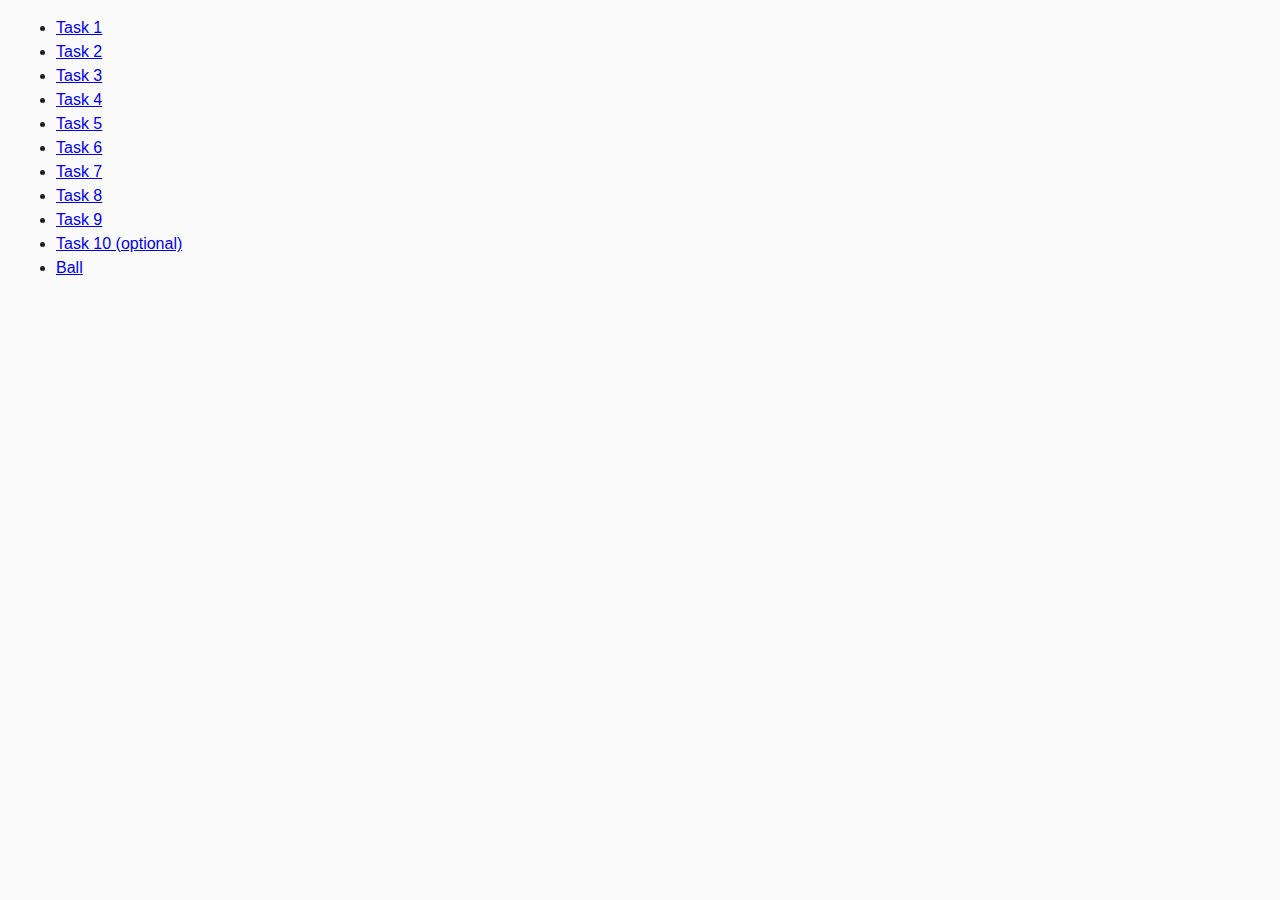
<file: index.html>
<!DOCTYPE html>
<html lang="ru">
  <head>
    <meta charset="UTF-8" />
    <meta http-equiv="X-UA-Compatible" content="IE=edge" />
    <meta name="viewport" content="width=device-width, initial-scale=1.0" />
    <title>Homework 6</title>
    <link rel="stylesheet" href="css/common.css" />
  </head>
  <body>
    <ul>
      <li><a href="task-01.html">Task 1</a></li>
      <li><a href="task-02.html">Task 2</a></li>
      <li><a href="task-03.html">Task 3</a></li>
      <li><a href="task-04.html">Task 4</a></li>
      <li><a href="task-05.html">Task 5</a></li>
      <li><a href="task-06.html">Task 6</a></li>
      <li><a href="task-07.html">Task 7</a></li>
      <li><a href="task-08.html">Task 8</a></li>
      <li><a href="task-09.html">Task 9</a></li>
      <li><a href="task-10.html">Task 10 (optional)</a></li>
      <li><a href="ball.html">Ball</a></li>
    </ul>
  </body>
</html>
</file>
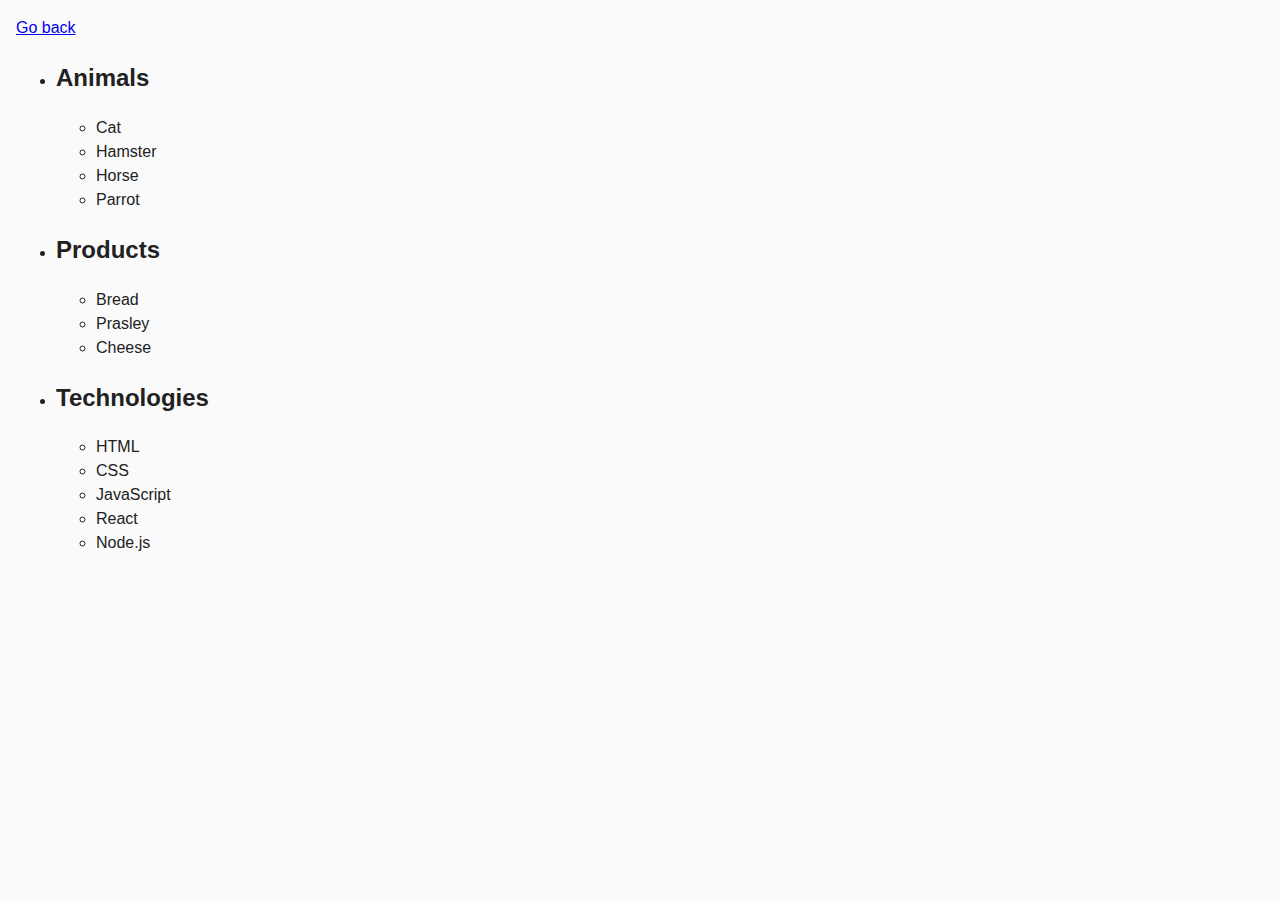
<file: task-01.html>
<!DOCTYPE html>
<html lang="ru">
  <head>
    <meta charset="UTF-8" />
    <meta http-equiv="X-UA-Compatible" content="IE=edge" />
    <meta name="viewport" content="width=device-width, initial-scale=1.0" />
    <title>Task 1</title>
    <link rel="stylesheet" href="css/common.css" />
  </head>
  <body>
    <p><a href="index.html">Go back</a></p>

    <ul id="categories">
      <li class="item">
        <h2>Animals</h2>
        <ul>
          <li>Cat</li>
          <li>Hamster</li>
          <li>Horse</li>
          <li>Parrot</li>
        </ul>
      </li>
      <li class="item">
        <h2>Products</h2>
        <ul>
          <li>Bread</li>
          <li>Prasley</li>
          <li>Cheese</li>
        </ul>
      </li>
      <li class="item">
        <h2>Technologies</h2>
        <ul>
          <li>HTML</li>
          <li>CSS</li>
          <li>JavaScript</li>
          <li>React</li>
          <li>Node.js</li>
        </ul>
      </li>
    </ul>

    <script src="js/task-01.js" type="module"></script>
  </body>
</html>
</file>
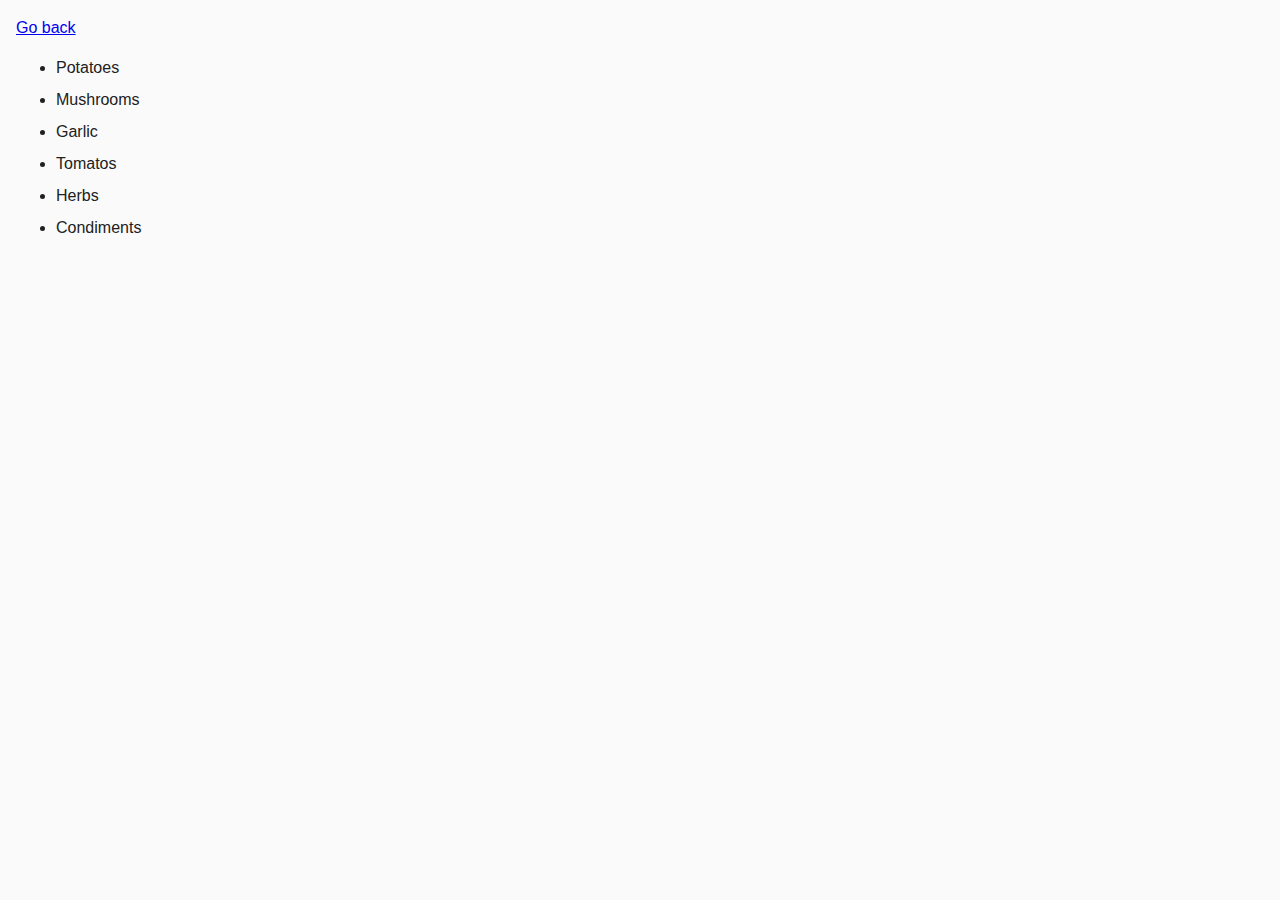
<file: task-02.html>
<!DOCTYPE html>
<html lang="ru">
  <head>
    <meta charset="UTF-8" />
    <meta http-equiv="X-UA-Compatible" content="IE=edge" />
    <meta name="viewport" content="width=device-width, initial-scale=1.0" />
    <title>Task 2</title>
    <link rel="stylesheet" href="css/common.css" />
    <style>
      .item {
        font-weight: 500;
      }

      .item:not(:last-child) {
        margin-bottom: 8px;
      }
    </style>
  </head>
  <body>
    <p><a href="index.html">Go back</a></p>

    <ul id="ingredients"></ul>

    <script src="js/task-02.js" type="module"></script>
  </body>
</html>
</file>
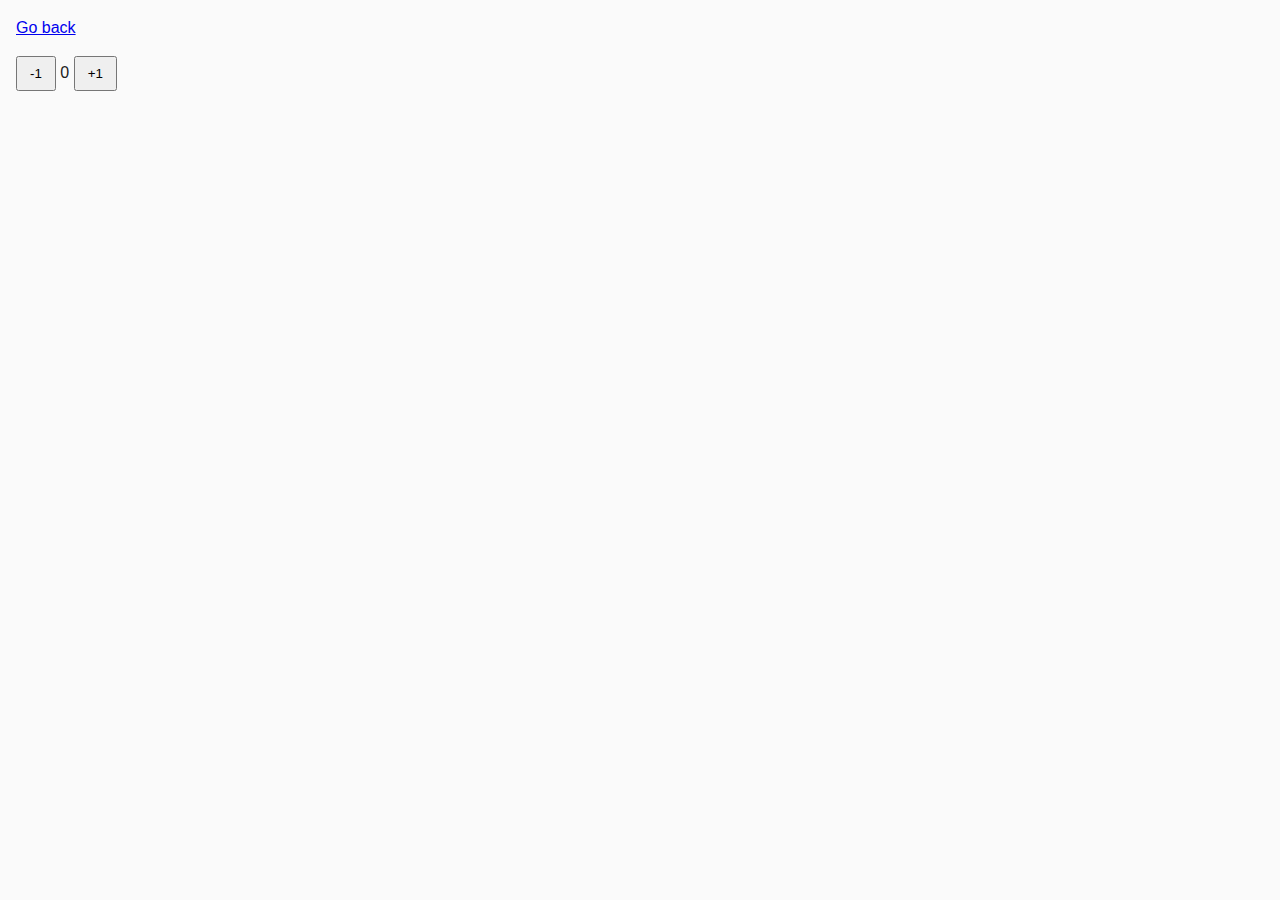
<file: task-04.html>
<!DOCTYPE html>
<html lang="ru">
  <head>
    <meta charset="UTF-8" />
    <meta http-equiv="X-UA-Compatible" content="IE=edge" />
    <meta name="viewport" content="width=device-width, initial-scale=1.0" />
    <title>Task 4</title>
    <link rel="stylesheet" href="css/common.css" />
  </head>
  <body>
    <p><a href="index.html">Go back</a></p>

    <div id="counter">
      <button type="button" data-action="decrement">-1</button>
      <span id="value">0</span>
      <button type="button" data-action="increment">+1</button>
    </div>

    <script src="js/task-04.js" type="module"></script>
  </body>
</html>
</file>
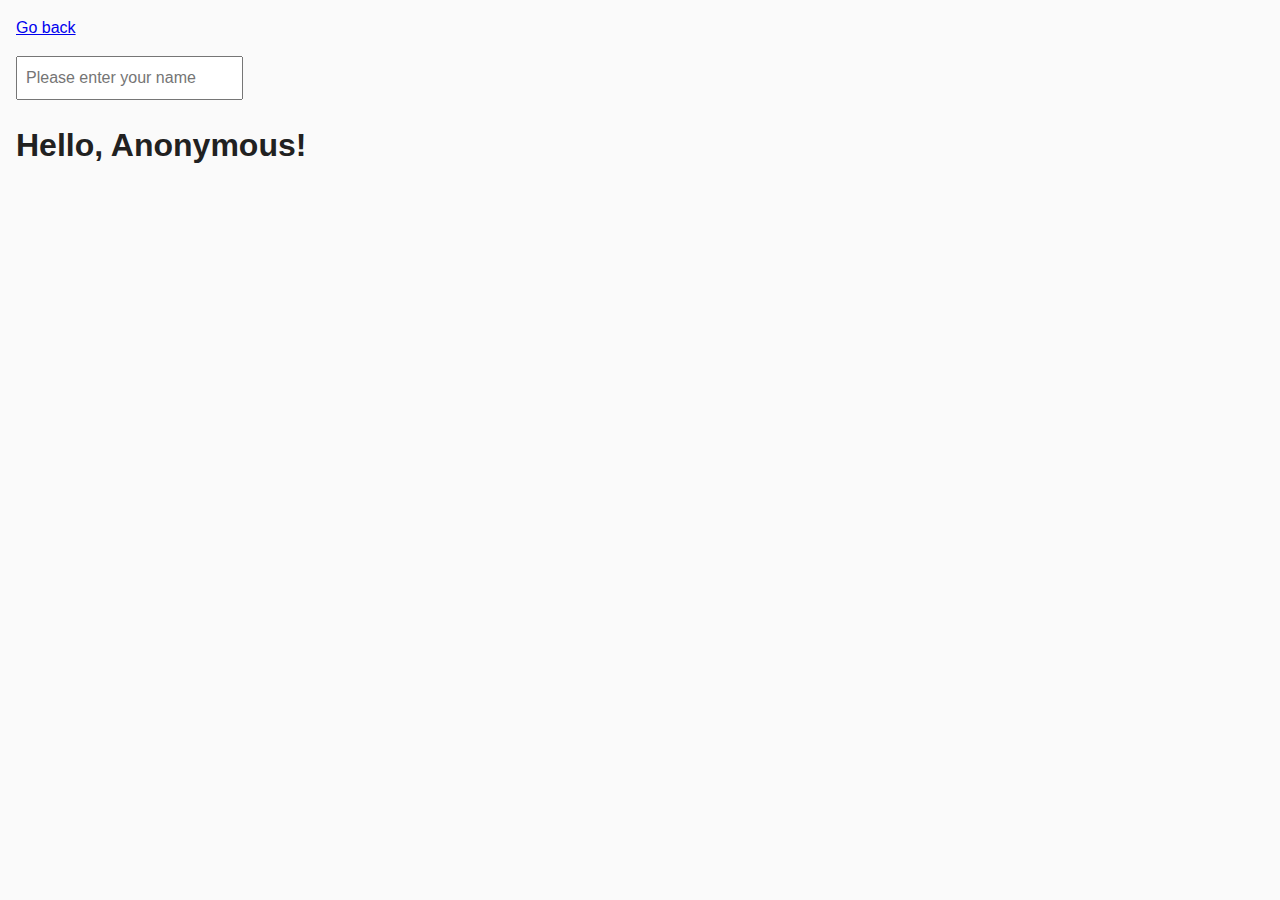
<file: task-05.html>
<!DOCTYPE html>
<html lang="ru">
  <head>
    <meta charset="UTF-8" />
    <meta http-equiv="X-UA-Compatible" content="IE=edge" />
    <meta name="viewport" content="width=device-width, initial-scale=1.0" />
    <title>Task 5</title>
    <link rel="stylesheet" href="css/common.css" />
  </head>
  <body>
    <p><a href="index.html">Go back</a></p>

    <input type="text" id="name-input" placeholder="Please enter your name" />
    <h1>Hello, <span id="name-output">Anonymous</span>!</h1>

    <script src="js/task-05.js" type="module"></script>
  </body>
</html>
</file>
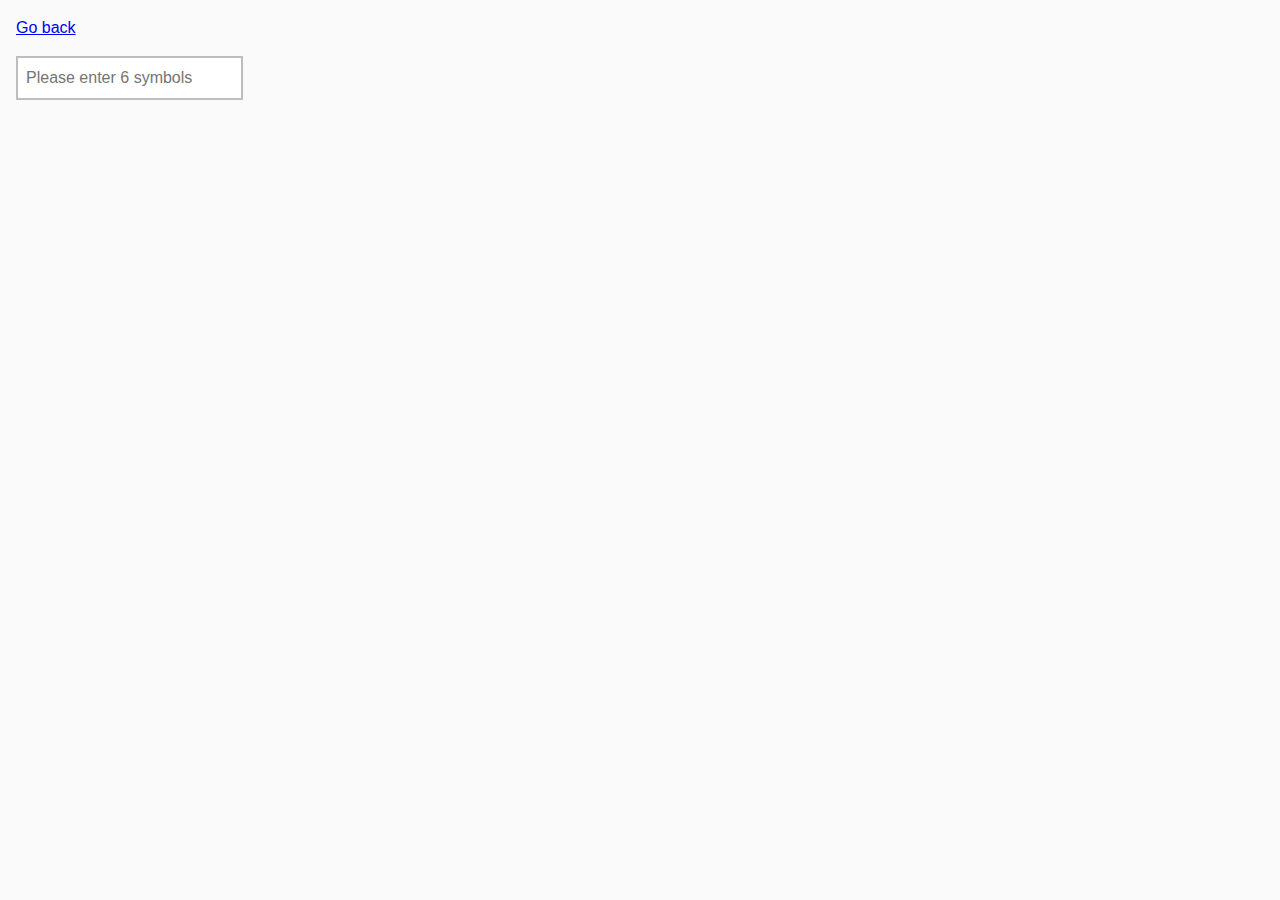
<file: task-06.html>
<!DOCTYPE html>
<html lang="ru">
  <head>
    <meta charset="UTF-8" />
    <meta http-equiv="X-UA-Compatible" content="IE=edge" />
    <meta name="viewport" content="width=device-width, initial-scale=1.0" />
    <title>Task 6</title>
    <link rel="stylesheet" href="css/common.css" />
    <style>
      #validation-input {
        border: 2px solid #bdbdbd;
      }

      #validation-input.valid {
        border-color: #4caf50;
      }

      #validation-input.invalid {
        border-color: #f44336;
      }
    </style>
  </head>
  <body>
    <p><a href="index.html">Go back</a></p>

    <input
      type="text"
      id="validation-input"
      data-length="6"
      placeholder="Please enter 6 symbols"
    />

    <script src="js/task-06.js" type="module"></script>
  </body>
</html>
</file>
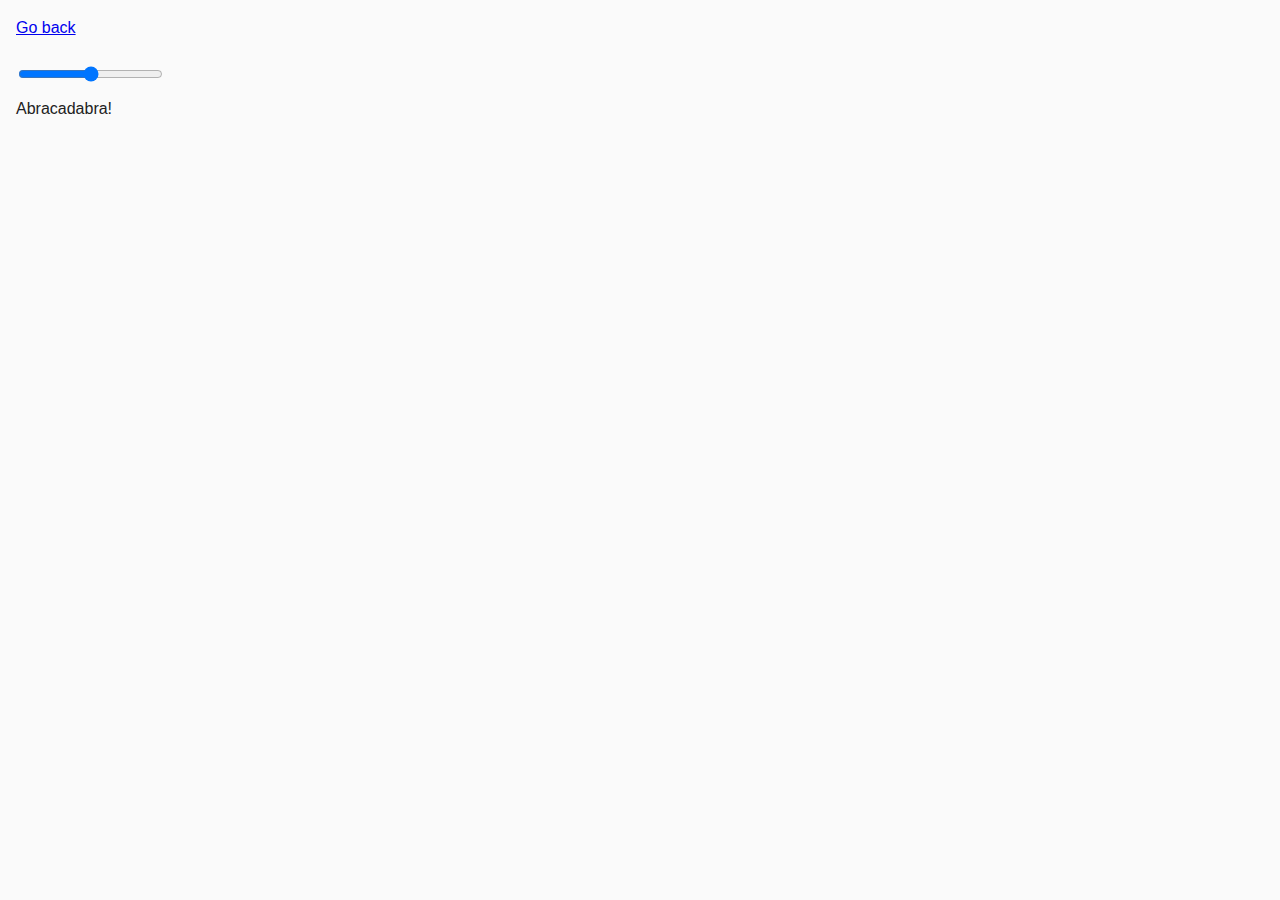
<file: task-07.html>
<!DOCTYPE html>
<html lang="ru">
  <head>
    <meta charset="UTF-8" />
    <meta http-equiv="X-UA-Compatible" content="IE=edge" />
    <meta name="viewport" content="width=device-width, initial-scale=1.0" />
    <title>Task 7</title>
    <link rel="stylesheet" href="css/common.css" />
  </head>
  <body>
    <p><a href="index.html">Go back</a></p>

    <input id="font-size-control" type="range" min="16" max="96" />
    <br />
    <span id="text">Abracadabra!</span>

    <script src="js/task-07.js" type="module"></script>
  </body>
</html>
</file>
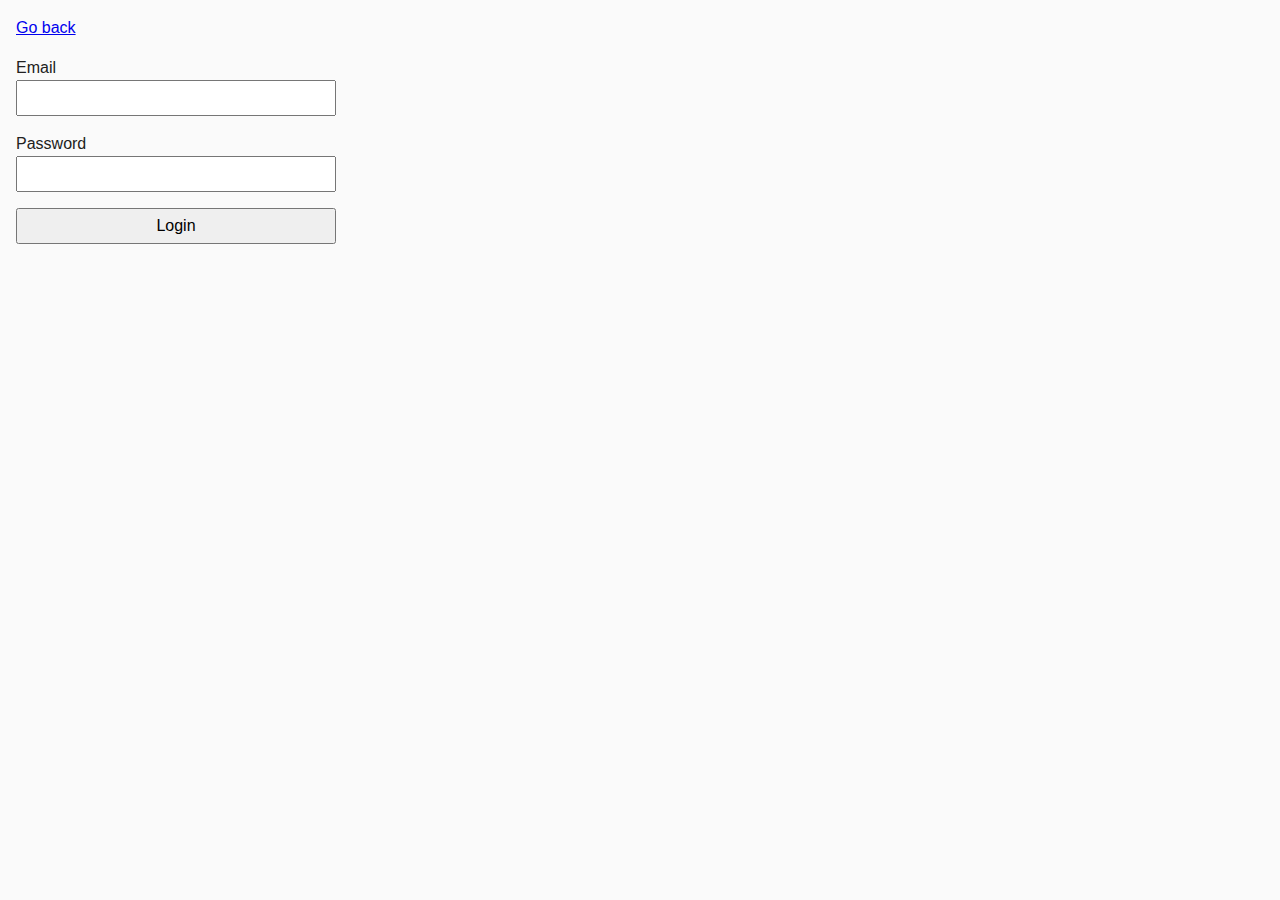
<file: task-08.html>
<!DOCTYPE html>
<html lang="ru">
  <head>
    <meta charset="UTF-8" />
    <meta http-equiv="X-UA-Compatible" content="IE=edge" />
    <meta name="viewport" content="width=device-width, initial-scale=1.0" />
    <title>Task 8</title>
    <link rel="stylesheet" href="css/common.css" />
    <style>
      .login-form {
        max-width: 320px;
        display: flex;
        flex-direction: column;
      }

      .login-form label {
        margin-bottom: 16px;
      }

      .login-form input,
      .login-form button {
        width: 100%;
        padding: 4px;
        font: inherit;
      }
    </style>
  </head>
  <body>
    <p><a href="index.html">Go back</a></p>

    <form class="login-form">
      <label>
        Email
        <input type="email" name="email" />
      </label>
      <label>
        Password
        <input type="password" name="password" />
      </label>
      <button type="submit">Login</button>
    </form>

    <script src="js/task-08.js" type="module"></script>
  </body>
</html>
</file>
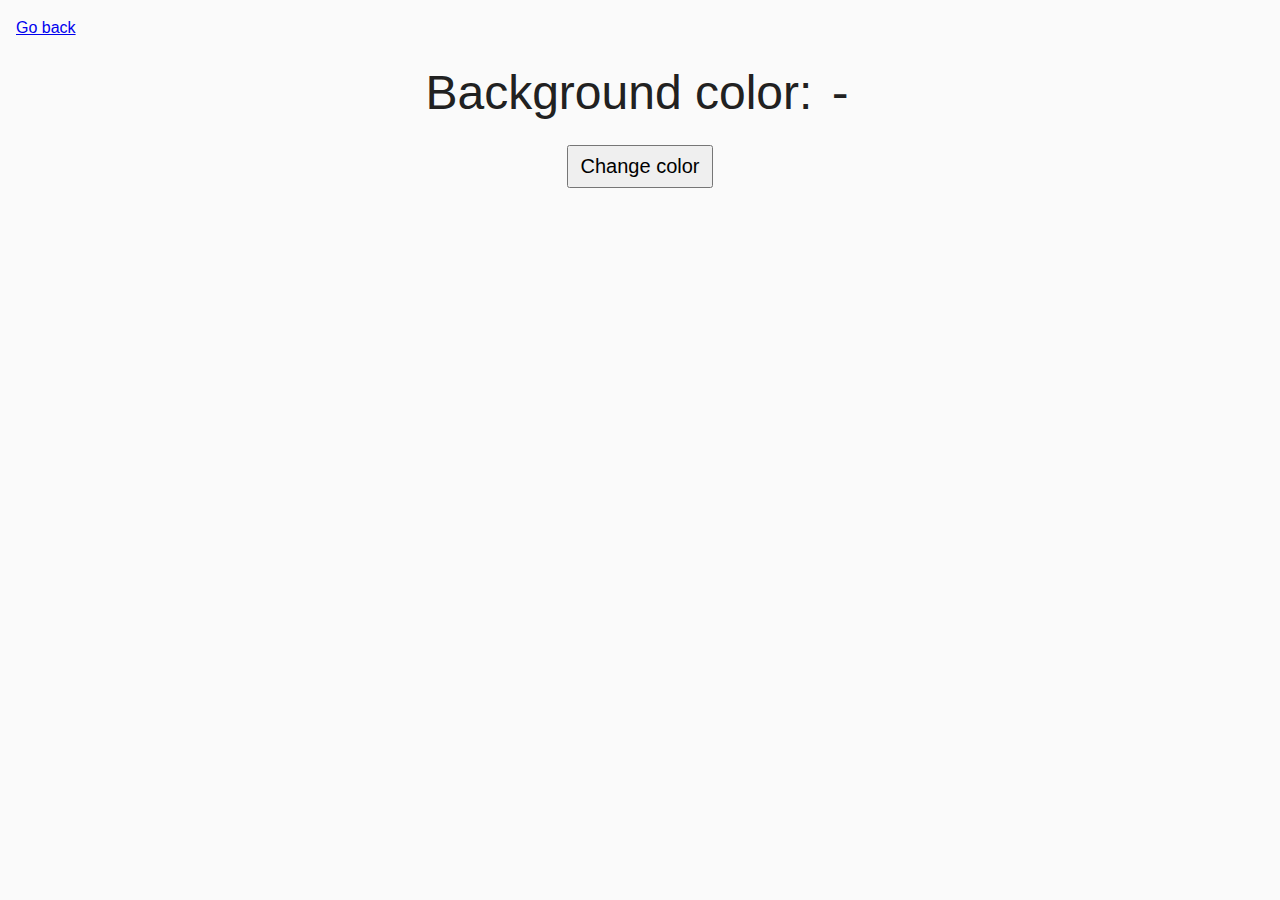
<file: task-09.html>
<!DOCTYPE html>
<html lang="ru">
  <head>
    <meta charset="UTF-8" />
    <meta http-equiv="X-UA-Compatible" content="IE=edge" />
    <meta name="viewport" content="width=device-width, initial-scale=1.0" />
    <title>Task 9</title>
    <link rel="stylesheet" href="css/common.css" />
    <style>
      .widget {
        text-align: center;
      }

      .widget p {
        margin-top: 0;
        margin-bottom: 16px;
        font-size: 48px;
      }

      .widget span {
        font-family: monospace;
      }

      .widget button {
        padding: 8px 12px;
        font-size: 20px;
        cursor: pointer;
      }
    </style>
  </head>
  <body>
    <p><a href="index.html">Go back</a></p>

    <div class="widget">
      <p>Background color: <span class="color">-</span></p>
      <button type="button" class="change-color">Change color</button>
    </div>

    <script src="js/task-09.js" type="module"></script>
  </body>
</html>
</file>
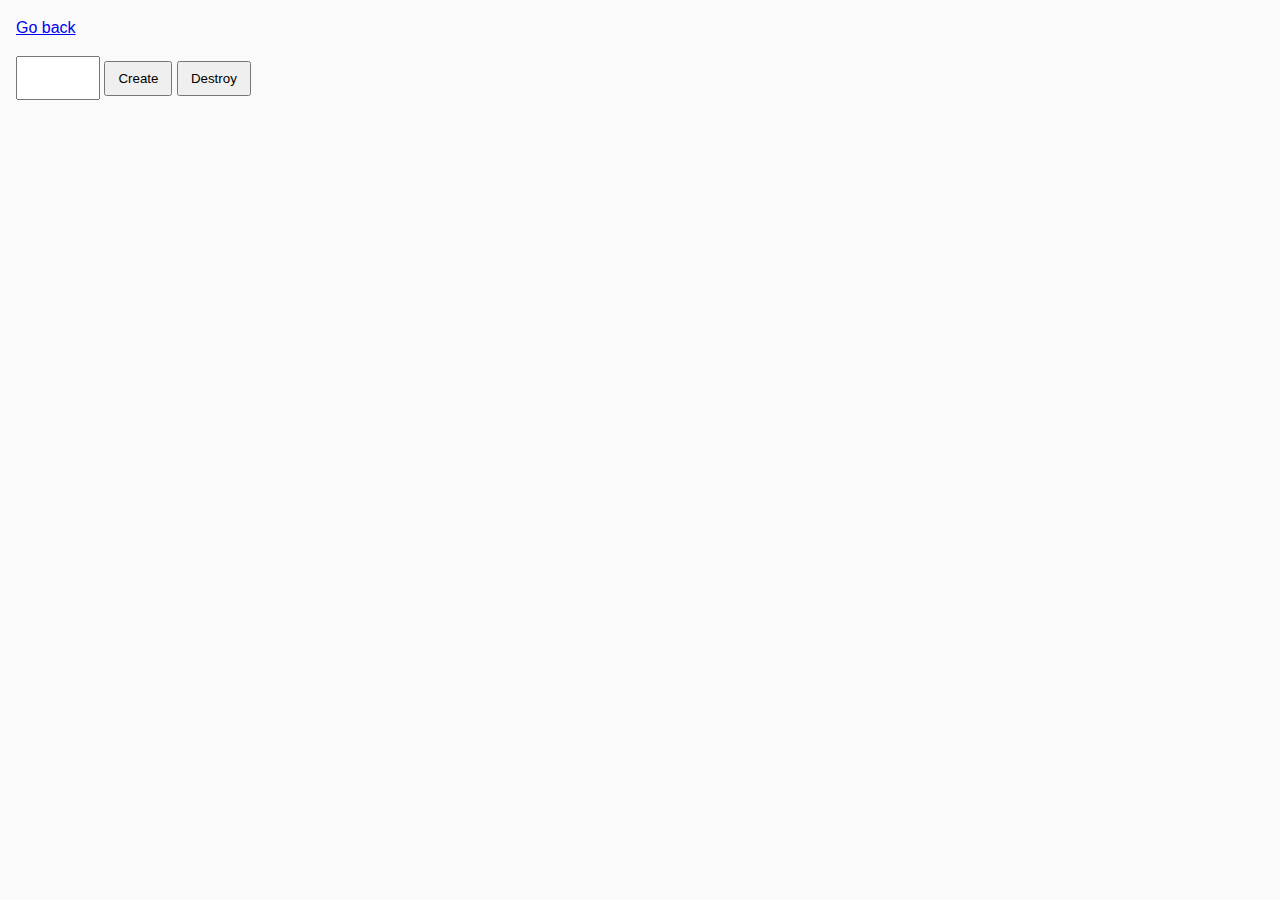
<file: task-10.html>
<!DOCTYPE html>
<html lang="ru">
  <head>
    <meta charset="UTF-8" />
    <meta http-equiv="X-UA-Compatible" content="IE=edge" />
    <meta name="viewport" content="width=device-width, initial-scale=1.0" />
    <title>Task 10 (optional)</title>
    <link rel="stylesheet" href="css/common.css" />
  </head>
  <body>
    <p><a href="index.html">Go back</a></p>

    <div id="controls">
      <input type="number" min="1" max="100" step="1" />
      <button type="button" data-create>Create</button>
      <button type="button" data-destroy>Destroy</button>
    </div>

    <div id="boxes"></div>

    <script src="js/task-10.js" type="module"></script>
  </body>
</html>
</file>
<file: css/common.css>
* {
  box-sizing: border-box;
}

body {
  margin: 16px;
  font-family: -apple-system, BlinkMacSystemFont, 'Segoe UI', Roboto, Oxygen,
    Ubuntu, Cantarell, 'Open Sans', 'Helvetica Neue', sans-serif;
  -webkit-font-smoothing: antialiased;
  -moz-osx-font-smoothing: grayscale;
  background-color: #fafafa;
  color: #212121;
  line-height: 1.5;
}

input {
  padding: 8px;
  font: inherit;
}

button {
  padding: 8px 12px;
  cursor: pointer;
}

img {
  display: block;
  max-width: 100%;
  height: 100%;
}

.gallery {
  list-style-type: none;
  display: flex;
  justify-content: center;
  margin-left: 20px;
  margin-right: 20px;
  flex-wrap: wrap;
  padding: 0;
}

@media screen and (min-width: 768px) {
  .gallery {
    flex-wrap: nowrap;
  }
}

.gallery__item {
  margin-bottom: 10px;
}

@media screen and (min-width: 768px) {
  .gallery__item {
    flex-basis: calc((100% / 3) - 10px);
  }
  .gallery__item:not(:last-child) {
    margin-right: 20px;
  }
}
</file>
